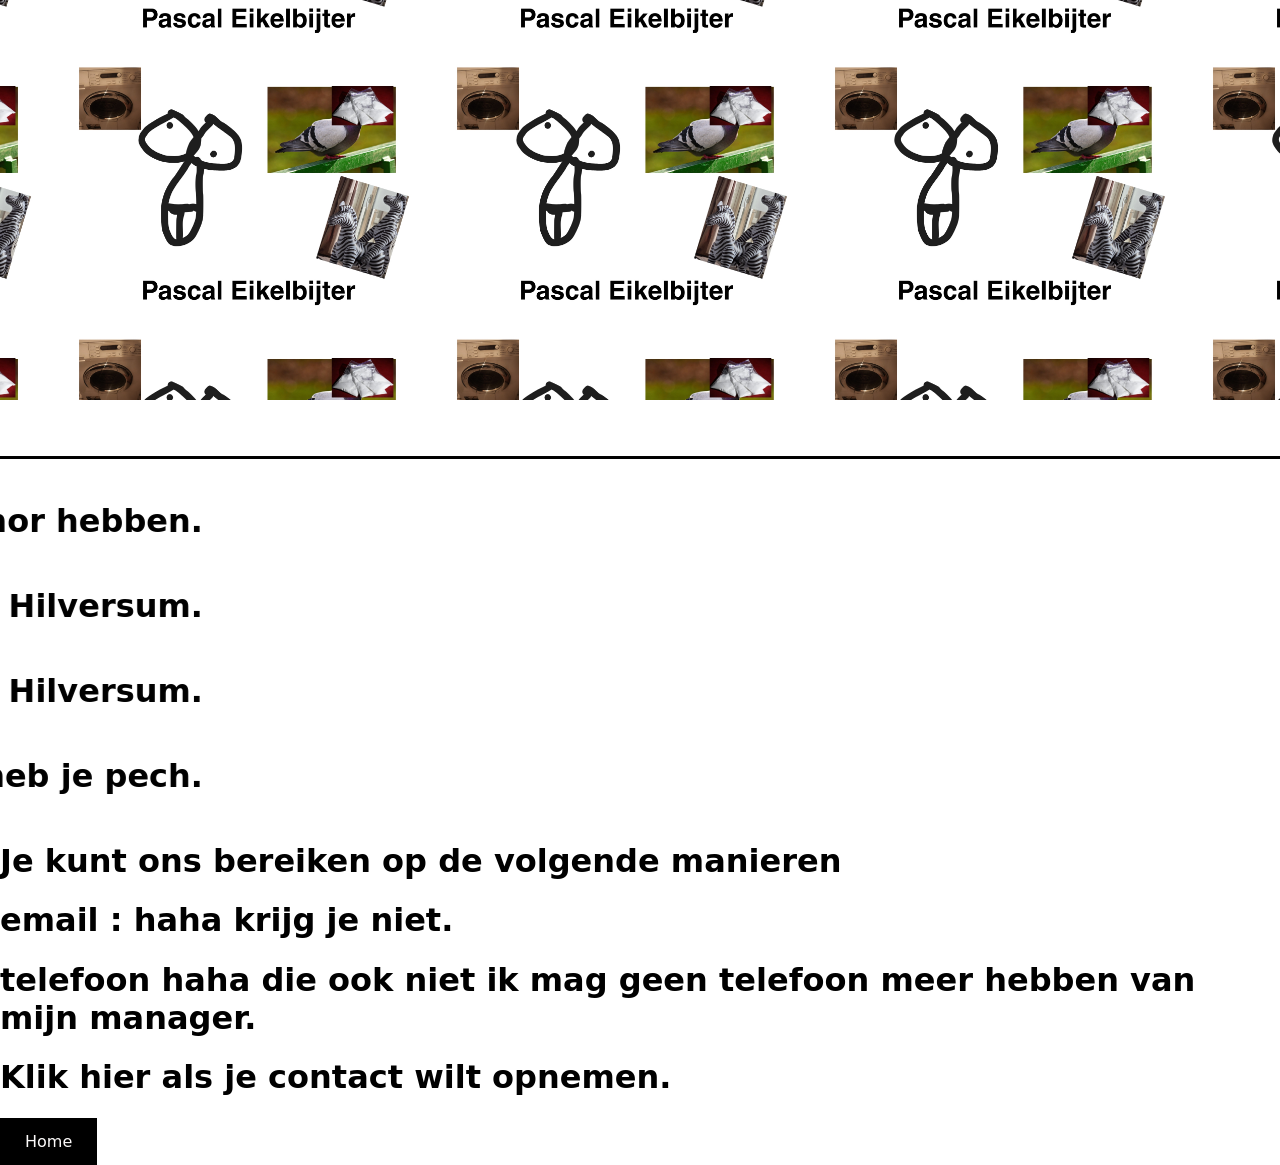
<file: contact.html>
<!DOCTYPE html>
<html lang="nl">
  <head>
  <title>pascaleikelbijtercontact</title>  
  <meta charset="UTF-8">
  <meta name="description" content="Website van pascaleikelbijter">
  <meta name="keywords" content="HTML, CSS,">
  <meta name="author" content="KJ Spitse">
  <meta name="viewport" content="width=device-width, initial-scale=1.0">
   <link rel="icon" type="image/x-icon" href="../Pascaleikelbijter-official-artist-website-main/images/favicon.ico">
</head>
<main>
    <head>
        <body>
            <title>pascaleikelbijterwebsite</title>
              <link rel="stylesheet" href="css/style.css"
  
              
  </head>
    <body>
       <div class="hero"> 
            <div class= "container">
          
            </div>
       </div>
       
 
         
<head>
    <body>
      <h1>_______________________________________________________________________________________________________________________________________________________________________________________</h1>
<marquee behavior="scroll" direction="right" scrollamount="15"><H1>Pascal eikelbijter is niet verantwoordelijk voor boze mensen die geen gevoel voor humor hebben.</marquee>
<marquee behavior="scroll" direction="right" scrollamount="15"><H1>Pascal eikelbijter was niet betrokken bij cocaine feestjes in Urk of Hilversum.</marquee>
<marquee behavior="scroll" direction="right" scrollamount="15"><h1>Pascal eikelbijter was niet betrokken bij cocaine feestjes in Urk of Hilversum.</h1></marquee>
<marquee behavior="scroll" direction="right" scrollamount="15"><h1>Als je contact wilt opnemen voor deze onderwerpen heb je pech.</h1></marquee>
<h1>Je kunt ons bereiken op de volgende manieren</h1>
<h1>email : haha krijg je niet.</h1>
       <h1>telefoon haha die ook niet ik mag geen telefoon meer hebben van mijn manager.</h1> 
    </body>
</head>
<style>
a:link, a:visited {
  background-color: rgb(0, 0, 0);
  color: rgb(252, 250, 250);
  padding: 14px 25px;
  text-align: center;
  text-decoration: none;
  display: inline-block;
}

a:hover, a:active {
  background-color: rgb(0, 0, 0);
}
</style>
<h1>Klik hier als je contact wilt opnemen.</h1>

<a href="index.html" target="_blank"> Home

</a>
</file>
<file: css/style.css>
body {
    margin: 0;
    font-family: system-ui, -apple-system, BlinkMacSystemFont, 'Segoe UI', Roboto, Oxygen, Ubuntu, Cantarell, 'Open Sans', 'Helvetica Neue', sans-serif;
}

.hero {
    background-color: rgb(29, 26, 26);
    background-image: url(../css/images/backround\ new.jpg);
      background-size: 10cm;
      background-position: center;
  


  color: rgb(3, 3, 3);
    padding-top: 200px;
    padding-bottom: 200px;
}
.container {
max-width: 960px;
margin-left: auto;
margin-right: auto;
padding-left: 1rem;
padding-right: 1rem;}
</file>
